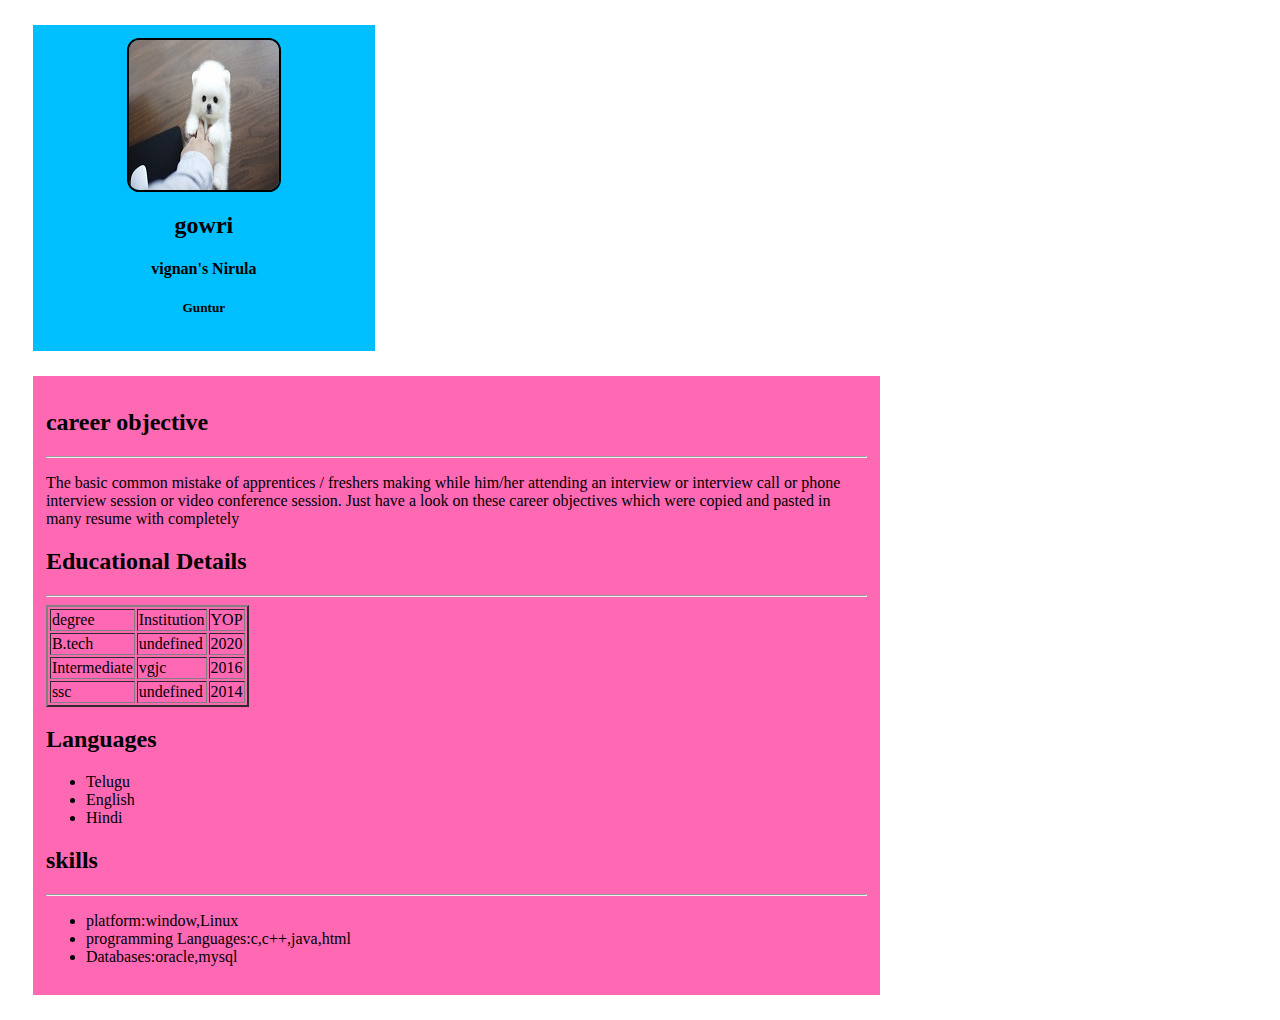
<file: index.html>
<!DOCTYPE html>
<html>
<head>
	<title></title>
	<link rel="stylesheet" type="text/css" href="main.css">
	<meta name="viewport" content="width=device-width,initial-scale=1">
</head>
<body>
<div class="main">
	<div class="left">
   
	</div>
	<div class="right">
		
</div>
	</div>
	<script type="text/javascript" src="main.js">
	</script>
</body>
</html>
</file>
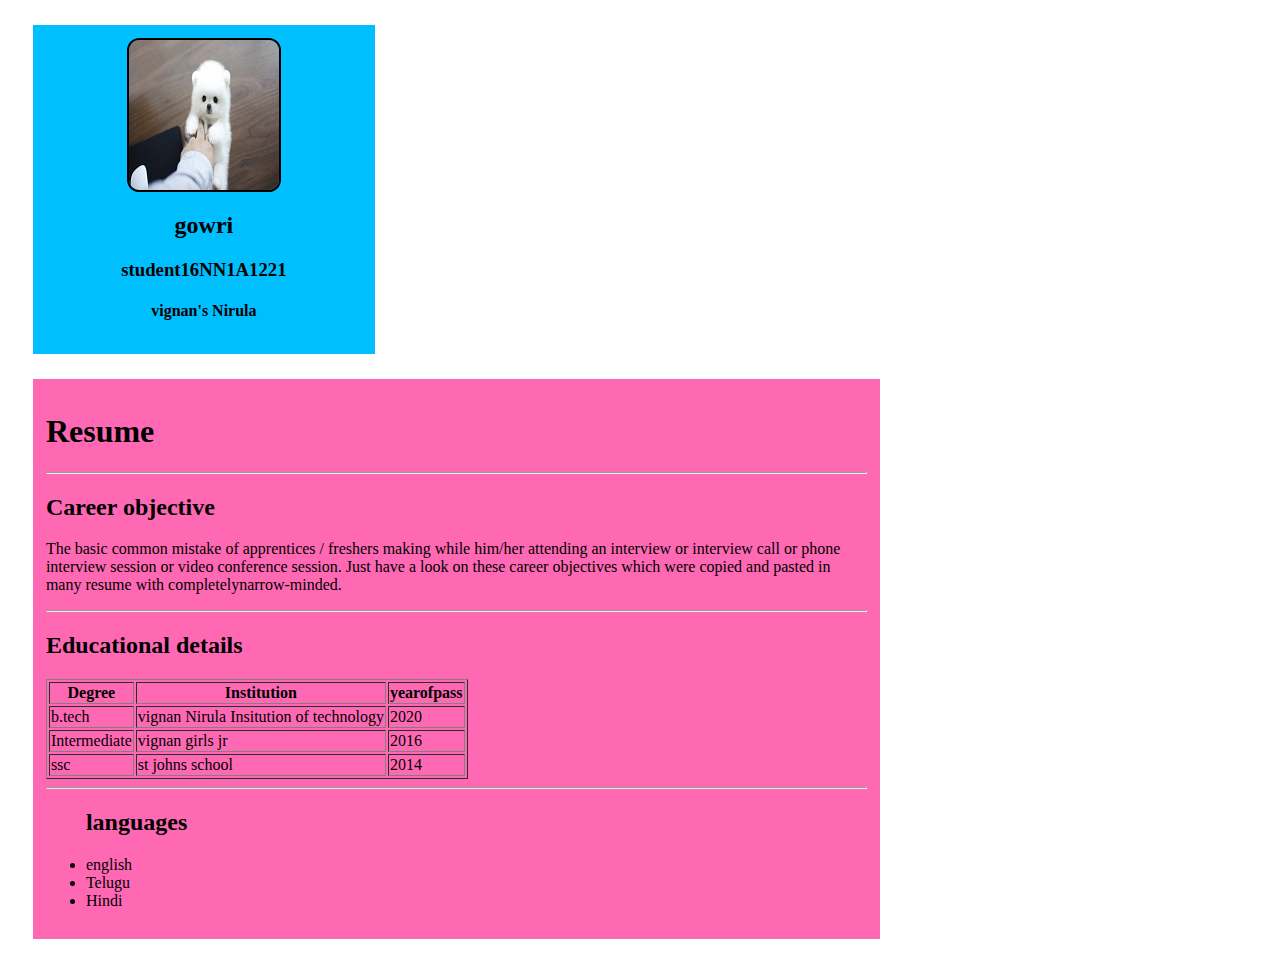
<file: main.html>
<!DOCTYPE html>
<html>
<head>
  <title></title>
  <link rel="stylesheet" type="text/css" href="main.css">
  <meta name="viewport" content="width=device-width,intial-scale=1.0">
</head>
<body>
<div class="main">
  <div class="left">
    <img src="back4.jpg">
    <h2>gowri</h2>
    <h3>student16NN1A1221</h3>
    <h4>vignan's Nirula</h4>
  </div>
  <div class="right">
    <h1>Resume</h1>
    <hr>
    <h2>Career objective</h2>
     <p>The basic common mistake of apprentices / freshers making while him/her attending an interview or interview call or phone interview session or video conference session. Just have a look on these career objectives which were copied and pasted in many resume with completelynarrow-minded.</p>
    <hr>
    <h2>Educational details</h2>
    <table border="1">
         <tr>
        <th>Degree</th>
        <th>Institution</th>
        <th>yearofpass</th>
    </tr>
    <tr>
      <td>b.tech</td>
      <td>vignan Nirula Insitution of technology</td>
      <td>2020</td>
    </tr>
    <tr>
      <td>Intermediate</td>
      <td>vignan girls jr</td>
      <td>2016</td>
    </tr>
    <tr>
      <td>ssc</td>
      <td>st johns school</td>
      <td>2014</td>
    </tr>
</table>
 <hr>
 <ul>
 <h2>languages</h2>
 <li>english</li>
 <li>Telugu</li>
 <li>Hindi</li>
 </ul>
</div>
  </div>
</body>
</html>
</file>
<file: main.css>
main{
	background:#00FFFF;
	display:flex;
	justify-content:center;
	width:100%;
}
.left{
	background:#00BFFF;
	width:25%;
	text-align: center;
	margin:2%;
	padding:1%;
	height:auto;
}
.right{
	background:#FF69B4;
	width:65%;
	margin:2%;
	padding:1%;
	height:auto;
}
img{
	display:block;
	margin-left:auto;
	margin-right:auto;
	border-radius:8%; 
	border:2px solid #000;
}
@media only screen and (min-width:320px) and (max-width:480px){
.main{
		background-color: #FF0000;
		display:flex;
		flex-direction:column;
		width:100%;
	}
.left{
	background:#00BFFF;
	width:90%;
	text-align: center;
	margin:2%;
	padding:1%;
	height:auto;
}
.right{
	background:#FF69B4;
	width:90%;	
	margin:2%;
	padding:1%;
	height:auto;
}
img{
	display:block;
	margin-left:auto;
	margin-right:auto;
	border-radius:8%; 
	border:2px solid #000;
}
}
@media only screen and (min-width:481px) and (max-width:760px){
.main{
		background-color:blue;
		display:flex;
		flex-direction:row;
		width:100%;
		height:auto;
}
.left{
	background:#FF4500;
	width:45%;
	margin:2%;
	padding:1%;
	height:auto;
}
.right{
	background:#FF69B4;
	width:45%;	
	margin:2%;
	padding:1%;
	height:auto;
}
img{
	display:block;
	margin-left:auto;
	margin-right:auto;
	border-radius:8%; 
	border:2px solid #000;
}
}
</file>
